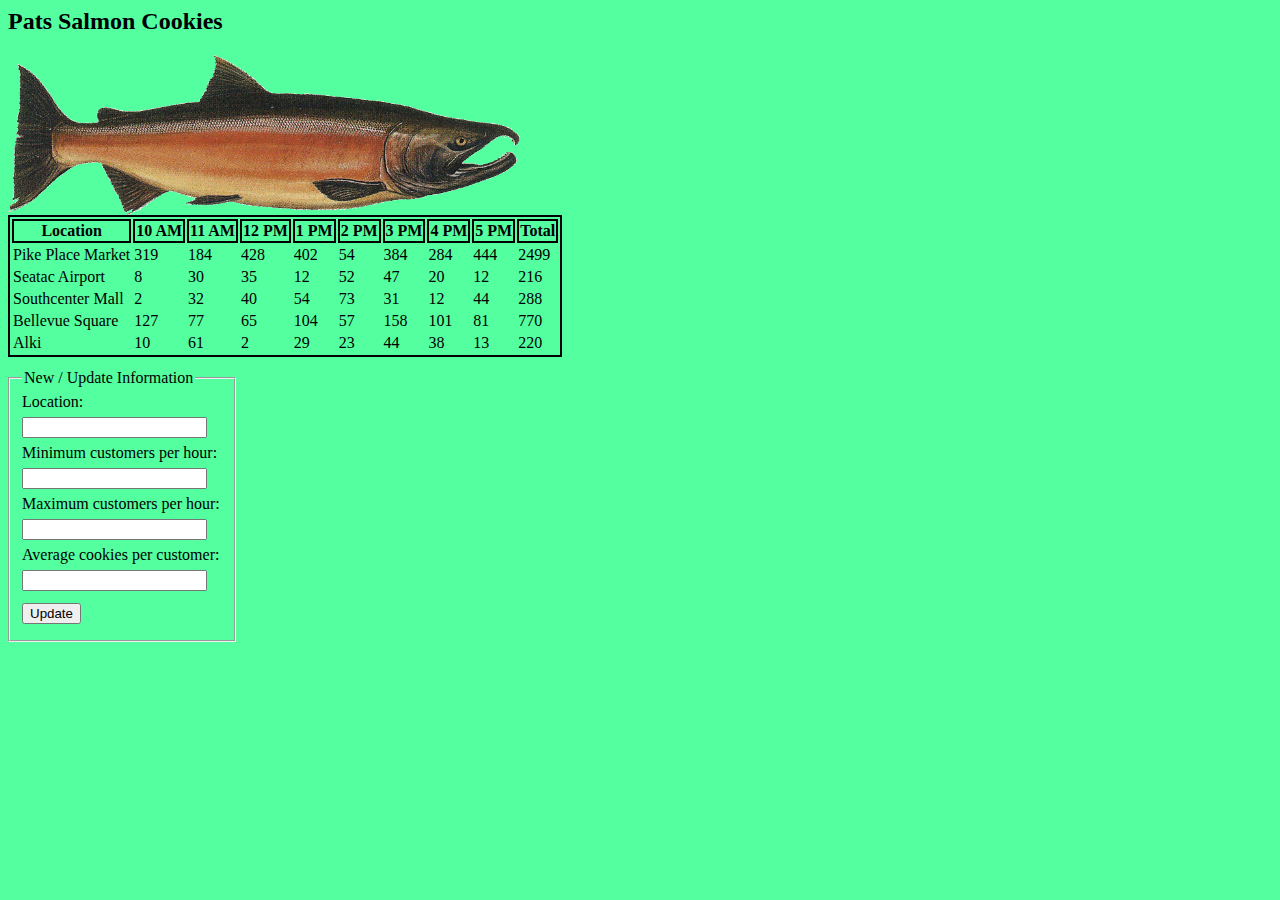
<file: sales.html>
<html>
	<head>
		<title>Pats Cookies</title>
		<link rel="stylesheet" type="text/css" href="style.css">
	</head>

	<body>
		<h2>Pats Salmon Cookies</h2>
		<img src="images/salmon.png" height="160" />


			<table id="tableHerePlz">
			</table>

		<form>
			<fieldset>
				<legend>New / Update Information</legend>
				Location: <br />
				<input type="text" id="location">
				<br />
				Minimum customers per hour: <br />
				<input type="text" id="min">
				<br />
				Maximum customers per hour: <br />
				<input type="text" id="max">
				<br />
				Average cookies per customer: <br />
				<input type="text" id="avg">
				<br />
				<input type="reset" id="clickIt" value="Update"></input>
			</fieldset>
		</form>
		

		<script src="app.js"></script>
	</body>
</html>
</file>
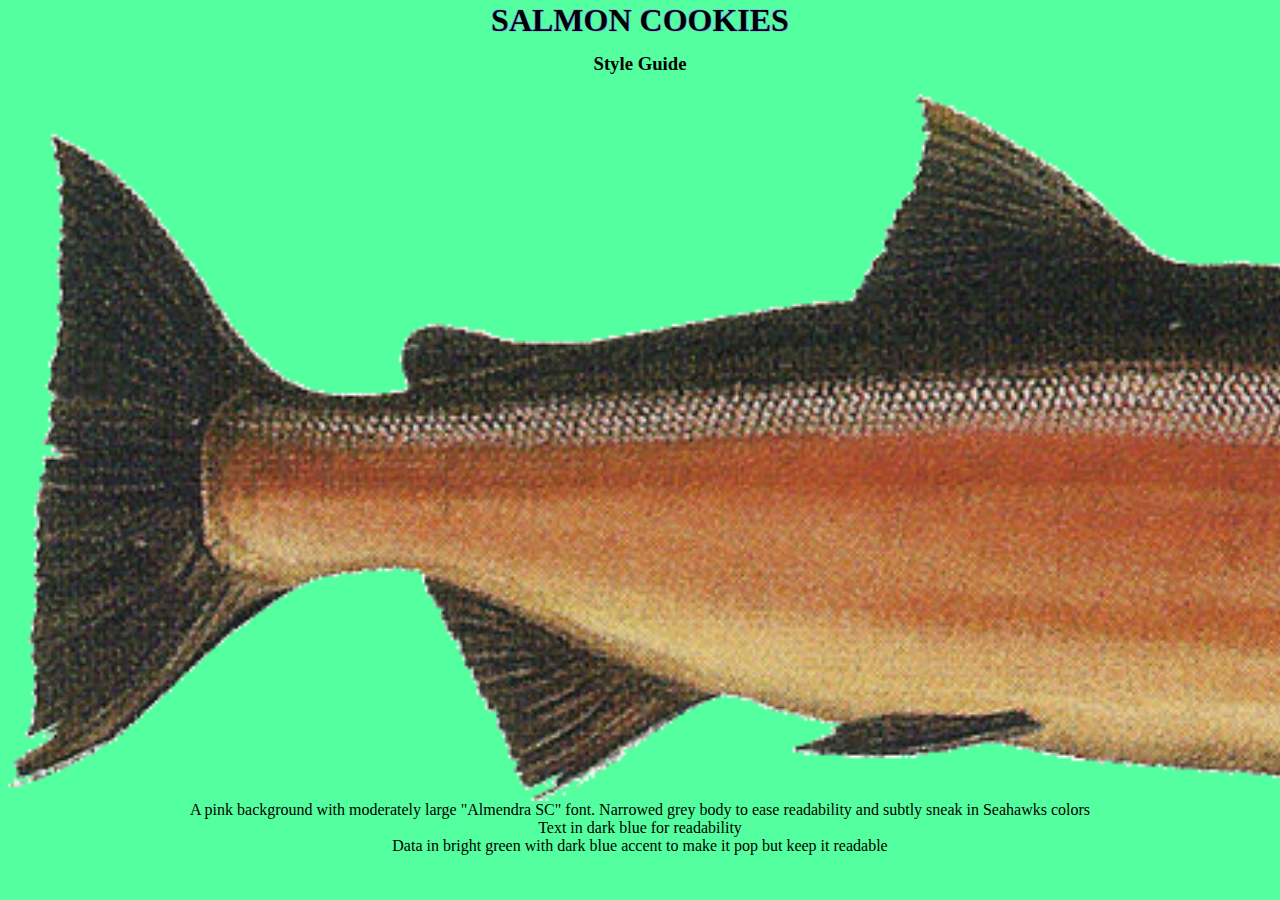
<file: style-guide.html>
<html>

	<head>
		<title>Salmon Style</title>
		<link href='https://fonts.googleapis.com/css?family=Almendra+SC' rel='stylesheet' type='text/css'>
		<link href="style.css" type="text/css" rel="stylesheet" />
	</head>

	<body>
		<h1><center>SALMON COOKIES</center></h1>	
		<h3><center>Style Guide</center></h3>

	

			<div id="container"><center>
			<img src="images/salmon.png" id="Pats Salmon" height="80%" />
			<br>
			A pink background with moderately large "Almendra SC" font. 
			Narrowed grey body to ease readability and subtly sneak in Seahawks colors

				<div id="text">
					Text in dark blue for readability
				</div>

				<div id="data">
					Data in bright green with dark blue accent to make it pop but keep it readable
				</div>





			</div></center>




	</body>

</html>
</file>
<file: style.css>
header, section, footer, aside, nav, article	{
	display: block;
}

figure, figcaption	{
	display: block;
}

table,th      {
  border: 2px solid #000000;
}

body	{
	background-color: #54ff9f;
	background-image: url("https://upload.wikimedia.org/wikipedia/commons/1/1c/Ocean_water_surface_texture_3_-_Martha's_Vineyard.JPG");
	background-position: center;
}

.wrapper	{
	width: 940px;
	margin: 10px auto 10px auto;
	border: 2px solid #6BCAE2;
	background-color: #ff9999;
	font-family:'Almendra SC';
	letter-spacing: 2
	line-height: 0.5;
}

#logoSalmon	{
	float: right;
	margin-right: 20px;
}

header	{
	margin-left: 20px;
}	

h1		{
	line-height: 0.75;
	text-shadow:
	1px		1px		#6BCAE2,
	-1px    -1px    #6BCAE2;
}

aside	{
	border: 2px solid #6BCAE2;
	background-color: #ff9999;
	font-family: 'Dejavu Serif';
	font-size: 14px;
	margin: 10px 10px 10px 15px;
	width: 280px;
	float: left;
}

button,input	{
	margin: 6px 0px 6px 0px;
}

button		{
	float: right;
}

fieldset	{
	margin: 12px 0px 0px 0px;
	width: 200px;
}
</file>
